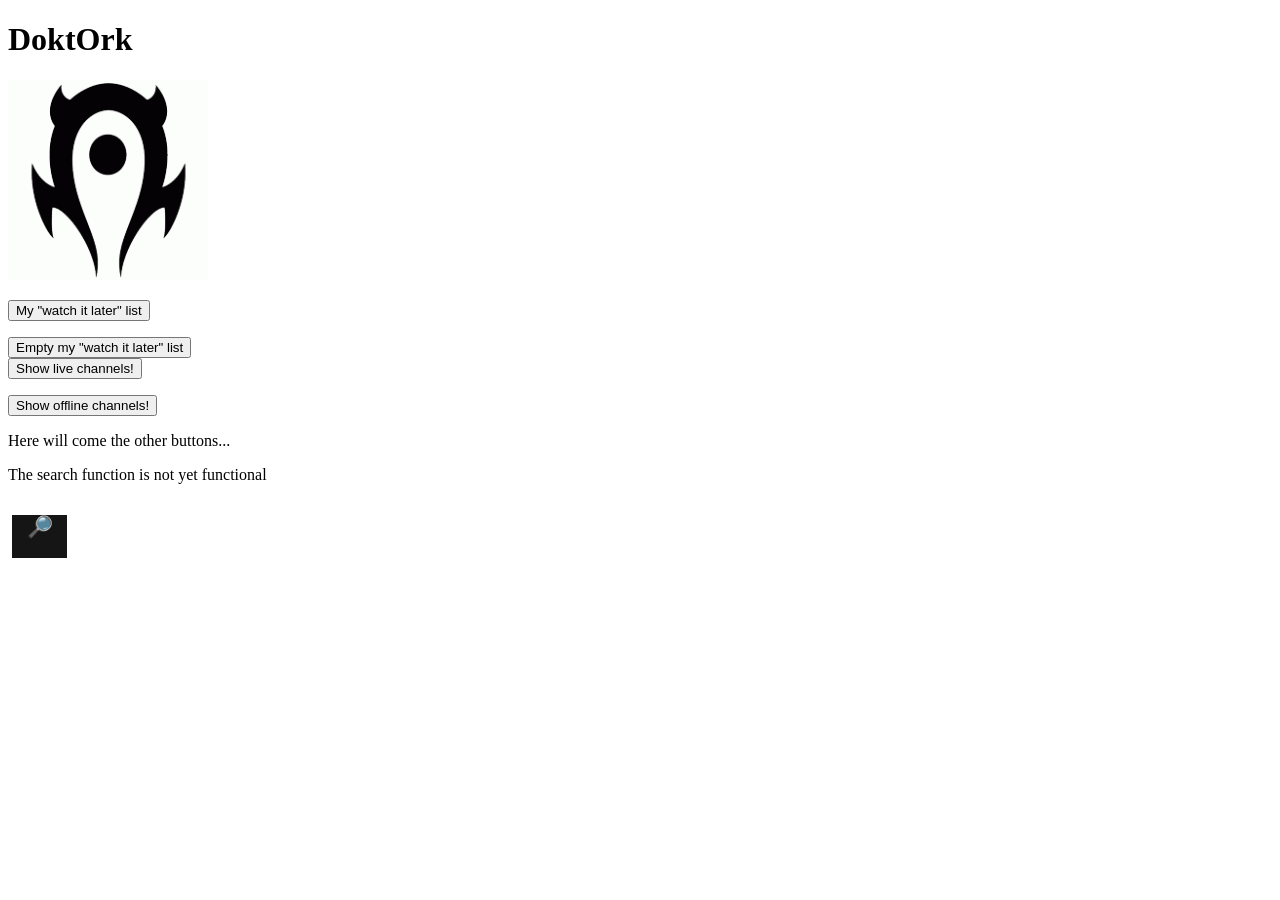
<file: index.html>
<!DOCTYPE html>
<html>
    <head>
        <meta charset="UTF-8">
        <title>Frontend frame for API's</title>
        <link rel="stylesheet" href="style.css"/>
    </head>
    <body>
        <script src="jquery-2.2.4.js"></script>
        <script src="main.js"></script>
        <h1>DoktOrk</h1>
        <p><img src="horde_sign.gif"></p>
        
        
        <button class="watchItLaterButton">My "watch it later" list</button>
        <ul id="watchItLaterList"></ul>
        <button class="emptyWatchItLater">Empty my "watch it later" list</button>

        
        <button id="liveChannelButton0" class="button-liveChannel">Show live channels!</button>
        <button id="liveChannelButton4" class="button-liveChannel-refresh">Refresh live channels!</button>
        
        <div class="dropdown">
            <button onclick="dropdownMenuFunction()" class="dropbtn">Order and sort menu</button>
            <div id="myDropdown" class="dropdown-content">
                <button href="#" class="button-liveChannel-order-asc">Order live channels alphabetically descendent!</button>
                <button href="#" class="button-liveChannel-order-desc">Order live channels alphabetically ascendent!</button>
                <button href="#" class="button-liveChannel-view-desc">Most viewed live channels!</button>
                <button href="#" class="button-liveChannel-view-asc">Least viewed live channels!</button>
                <button href="#" class="button-liveChannel-location-asc">Order live channels by countries!</button>
            </div>
        </div>

        <button id="liveChannelButton2" class="button-liveChannel-hide">Hide live channels!</button>
        <ul id="displayedLiveChannelButton"></ul>

        
        <button id="offlineChannelButton0" class="button-offlineChannel">Show offline channels!</button>
        <button id="offlineChannelButton1" class="button-offlineChannel-order-asc">Order offline channels! (currently: ascendent)</button>
        <button id="offlineChannelButton3" class="button-offlineChannel-order-desc">Order offline channels! (currently: descendent)</button>
        <button id="offlineChannelButton2" class="button-offlineChannel-hide">Hide offline channels!</button>
        <ul id="displayedofflineChannelButton"></ul>

        <p>Here will come the other buttons...</p>

        <p>The search function is not yet functional</p>

        <div class="forms">
            <form class="title-search-form" action="" method="GET">
                <input type="text" name="q" id="title-search-input" class="form-search-input" placeholder="Search for titles..." dir"ltr">
                <span id="search-trigger" class="form-search-submit">&#x1f50e;</span>
            </form>
        </div>       

    </body>
</html>
</file>
<file: style.css>
/* searchbox */

.forms{
    padding: 0px 0px 0px;
}

.form-search-input{
    width: 0px;
    height: 55px;
    border: 0px;
    outline: 0px;
    font-size: 21px;
    padding: 0px;
    color: #151515;
    transition: all 0.5s;
}

.form-search-input-open{
    width: 410px !important;
    padding: 0px 0px 0px 20px !important;
    display: initial !important;
}

.form-search-submit{
    display: inline-block;
    width: 55px;
    height: 43px;
    border: 0px;
    outline: 0px;
    background-color: #151515;
    font-size: 21px;
    color: white;
    cursor: pointer;
    text-align: center;
}

/* channelbuttons */
#liveChannelButton1, #liveChannelButton2, #liveChannelButton3, #liveChannelButton4, #liveChannelButton5, #liveChannelButton6{
    display: none;
}

.button-liveChannel, .button-liveChannel-refresh, .button-liveChannel-order-asc, .button-liveChannel-order-desc, .button-liveChannel-view-desc, .button-liveChannel-view-asc, .button-liveChannel-location-asc, .button-liveChannel-hide{
    cursor: pointer;
}

#offlineChannelButton1, #offlineChannelButton2, #offlineChannelButton3{
    display: none;
}


.tiptext {
    display: inline;
    font-weight: bold;
    position: relative;
}
.description {
    margin:0px;
    display:none;
    position:absolute;
    left: 0px;
    border:1px solid #000;
    font-weight: none;
    width:auto;
    height:auto;
}

.tiptextCountry {
    display: inline;
    font-weight: bold;
    position: relative;
}
.coordinates {
    margin:0px;
    display:none;
    position:absolute;
    left: 0px;
    border:1px solid #000;
    font-weight: none;
    width:auto;
    height:auto;
}

/* Dropdown Button */
.dropbtn {
    cursor: pointer;
}

/* Dropdown button on hover & focus */
.dropbtn:hover, .dropbtn:focus {
    background-color: darkgrey;
}

/* The container <div> - needed to position the dropdown content */
.dropdown {
    position: relative;
    display: none;
}

/* Dropdown Content (Hidden by Default) */
.dropdown-content {
    display: none;
    position: absolute;
    background-color: #f9f9f9;
    min-width: 160px;
    box-shadow: 0px 8px 16px 0px rgba(0,0,0,0.2);
}

/* Links inside the dropdown -->!!! */
.dropdown-content button {
    color: black;
    padding: 12px 16px;
    text-decoration: none;
    display: block;
}

/* Change color of dropdown links on hover -->!!! */
.dropdown-content a:hover {
    background-color: #f1f1f1
}

/* Shows the dropdown menu (used main.js to add this class to the .dropdown-content container when the user clicks on the dropdown button) */
.show {
    display: block;
}

/* the watch-it-later and the empty-watch-it-later buttons */
.watchItLaterButton, .emptyWatchItLater{
    display: block;
}
</file>
